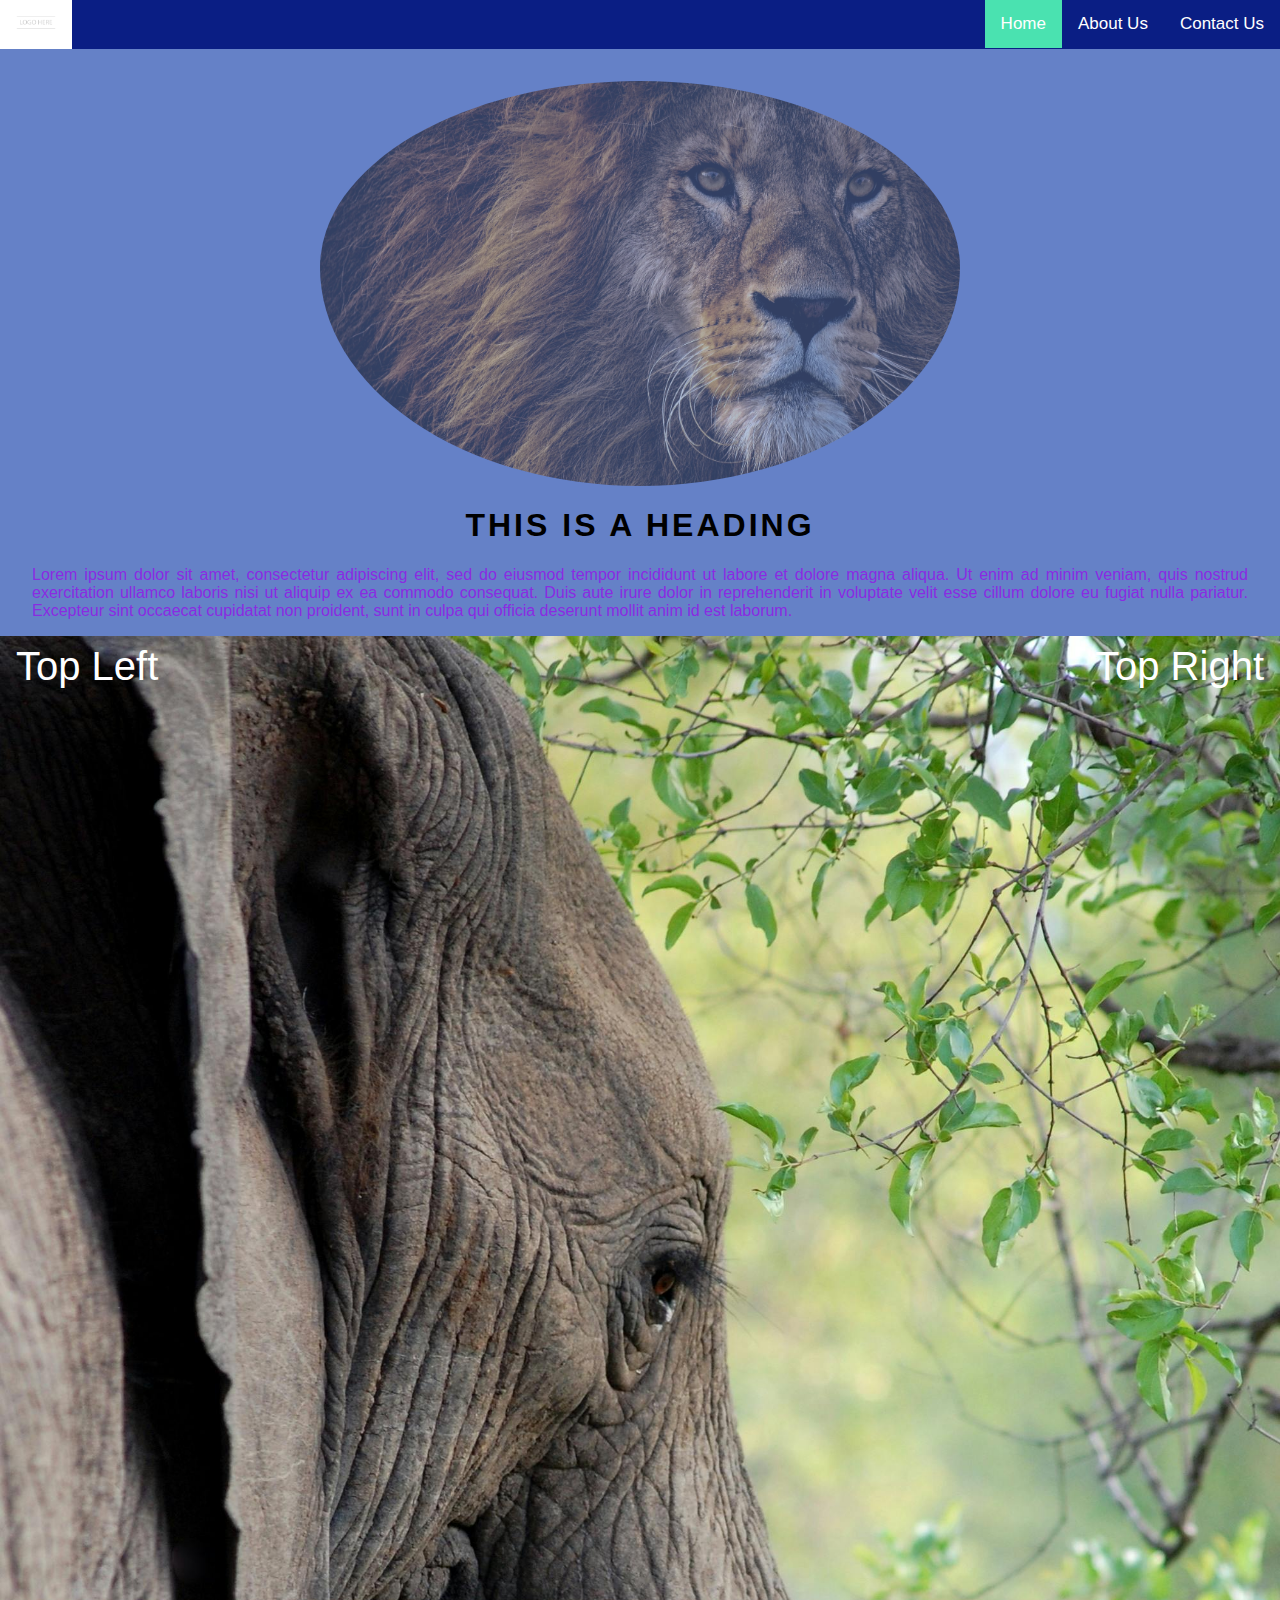
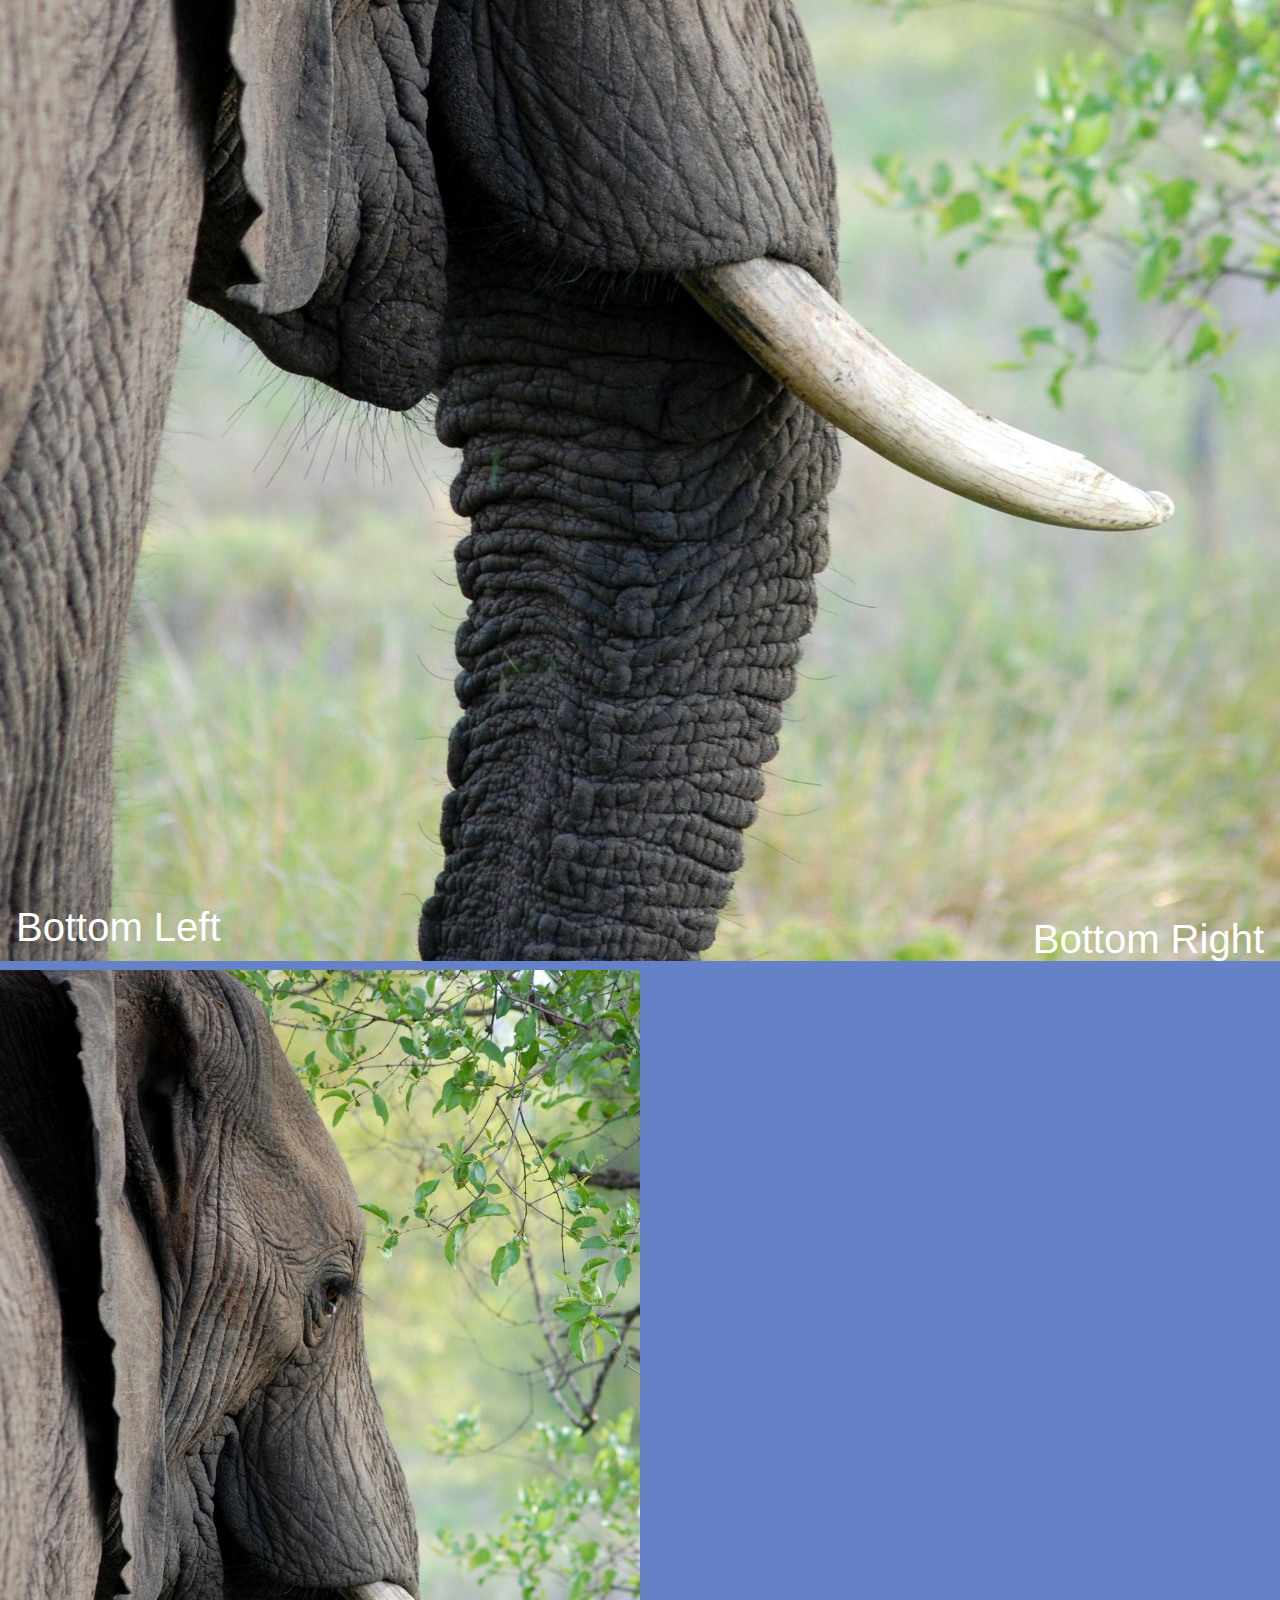
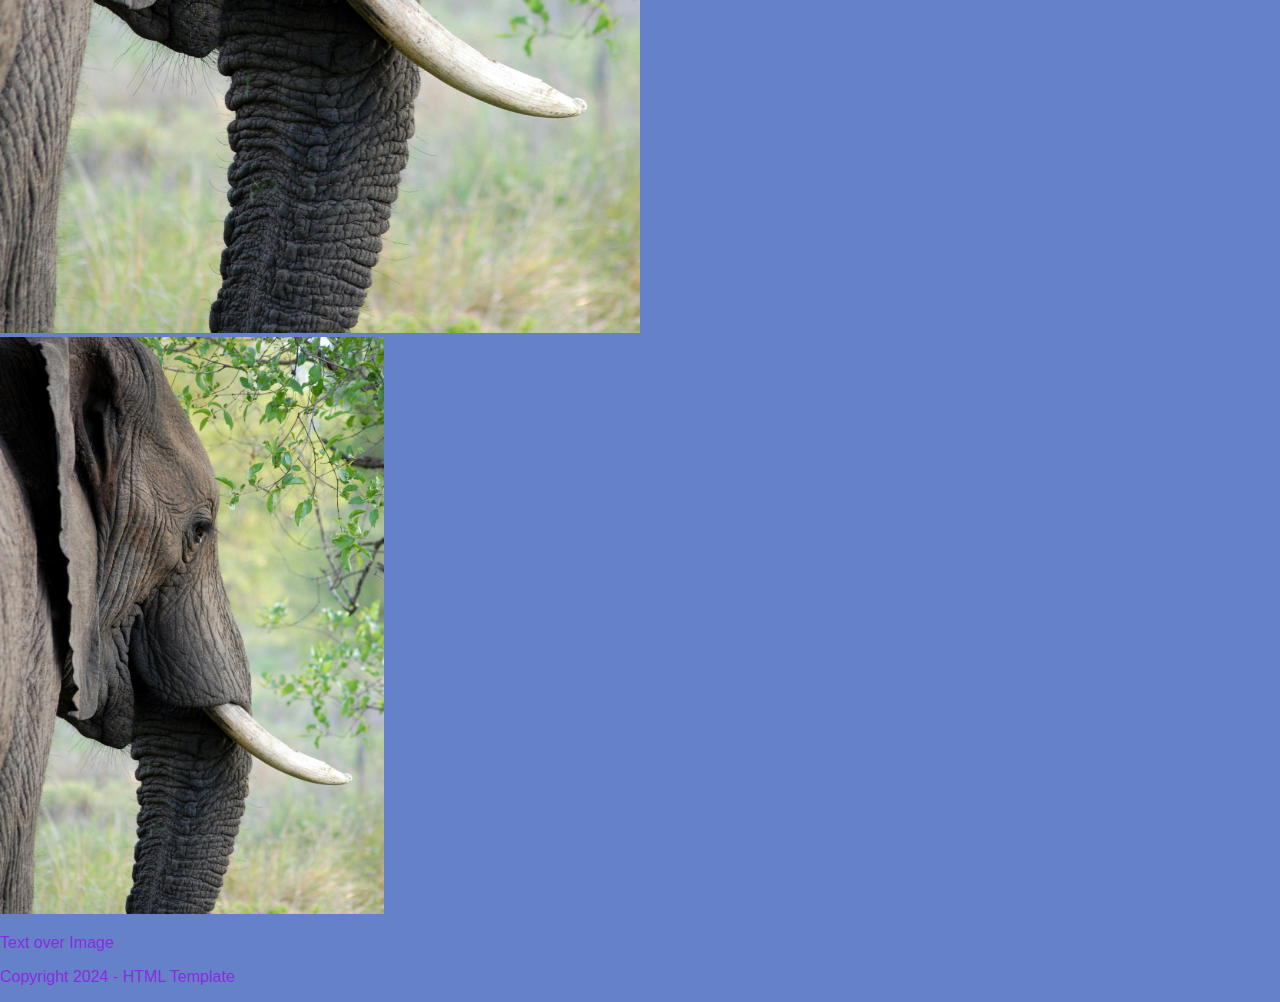
<file: index.html>
<!DOCTYPE html><!--type of html-->
<html lang="en"><!--html starts here-->
<head><!--admin section-->
    <meta charset="UTF-8"><!--character set/ types of characters-->
    <meta http-equiv="X-UX-Compatible" content="IE-edge">
    <meta name="viewport" content="width-device-width, initial-scale-1.0"><!--website as wide as browser-->
    <meta name="keyword" content="HTML, CSS, Template, Bootstrap"><!--search words for users-->
    <meta name="author" content="Clarissa, Wang, 231141">
    <title>Html Template</title>

    <!--link bootstrap
        link javascript
        link Google Font Files
        link CSS-->

    <link rel="stylesheet" href="css/main.css">


</head>
<body>
    <nav>
        <div class="topNav">
            <a href="index.html"><img src="assets/logo.png" width="40px"></a>
            
            <div class="topNavRight">
                <a class="active" href="index.html">Home</a>
                <a href="pages/about.html">About Us</a>
                <a href="pages/contact.html">Contact Us</a>
            </div>
            
        </div>
        <!--menu goes here-->
    </nav>
    <header>
        <img src="assets/homeHeaderImage.jpg">
        <!--everything before the fold-->
    </header>
    <section class="text">
        <h1>This is a heading</h1>
        <p> 
             Lorem ipsum dolor sit amet, consectetur adipiscing elit,
             sed do eiusmod tempor incididunt ut labore et dolore magna
              aliqua. Ut enim ad minim veniam, quis nostrud exercitation 
              ullamco laboris nisi ut aliquip ex ea commodo consequat. 
              Duis aute irure dolor in reprehenderit in voluptate velit 
              esse cillum dolore eu fugiat nulla pariatur. Excepteur sint 
              occaecat cupidatat non proident, sunt in culpa qui officia deserunt 
              mollit anim id est laborum.
        </p>
        <!--you will have multiple-->
    </section>
    <section>
        <div class="imgTextOverlay">
            <img src="assets/homeAboutSum.jpg">
            <div class="bottomLeft">Bottom Left</div>
            <div class="topLeft">Top Left</div>
            <div class="topRight">Top Right</div>
            <div class="bottomRight">Bottom Right</div>
        </div>
    </section>

    <section>
        <img id="filters" src="assets/homeAboutSum.jpg" width="50%">
    </section>



    <section>
        <div class="container">
            <img src="assets/homeAboutSum.jpg" width="30%" class="image">
            <div class="overlay">
                <p class="overlayText"> Text over Image</p>
            </div>
        </div>
    </section>

    
    <footer>
        <p>Copyright 2024 - HTML Template</p>
    </footer>
    
</body>
</html>
</file>
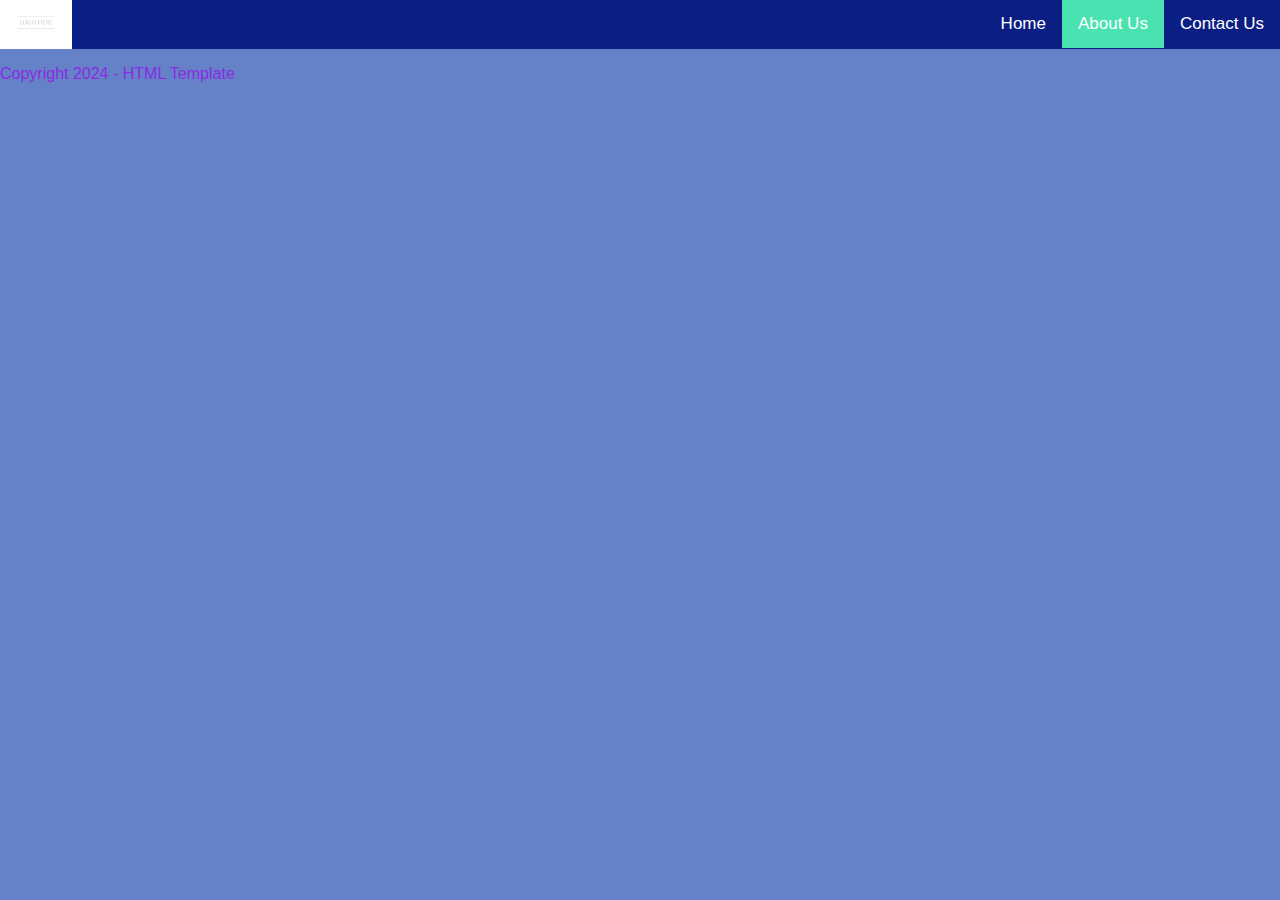
<file: pages/about.html>
<!DOCTYPE html><!--type of html-->
<html lang="en"><!--html starts here-->
<head><!--admin section-->
    <meta charset="UTF-8"><!--character set/ types of characters-->
    <meta http-equiv="X-UX-Compatible" content="IE-edge">
    <meta name="viewport" content="width-device-width, initial-scale-1.0"><!--website as wide as browser-->
    <meta name="keyword" content="HTML, CSS, Template, Bootstrap"><!--search words for users-->
    <meta name="author" content="Clarissa, Wang, 231141">
    <title>Html Template</title>

    <!--link bootstrap
        link javascript
        link Google Font Files
        link CSS-->

    <link rel="stylesheet" href="../css/main.css">


</head>
<body>
    <nav>
        <div class="topNav">
            <a href="../index.html"><img src="../assets/logo.png" width="40px"></a>
            
            <div class="topNavRight">
                <a href="../index.html">Home</a>
                <a class="active" href="about.html">About Us</a>
                <a href="contact.html">Contact Us</a>
            </div>
            
        </div>
        <!--menu goes here-->
    </nav>
    <header>
        <!--everything before the fold-->
    </header>
    <section>
        <!--you will have multiple-->
    </section>
    <footer>
        <p>Copyright 2024 - HTML Template</p>
    </footer>
    
</body>
</html>
</file>
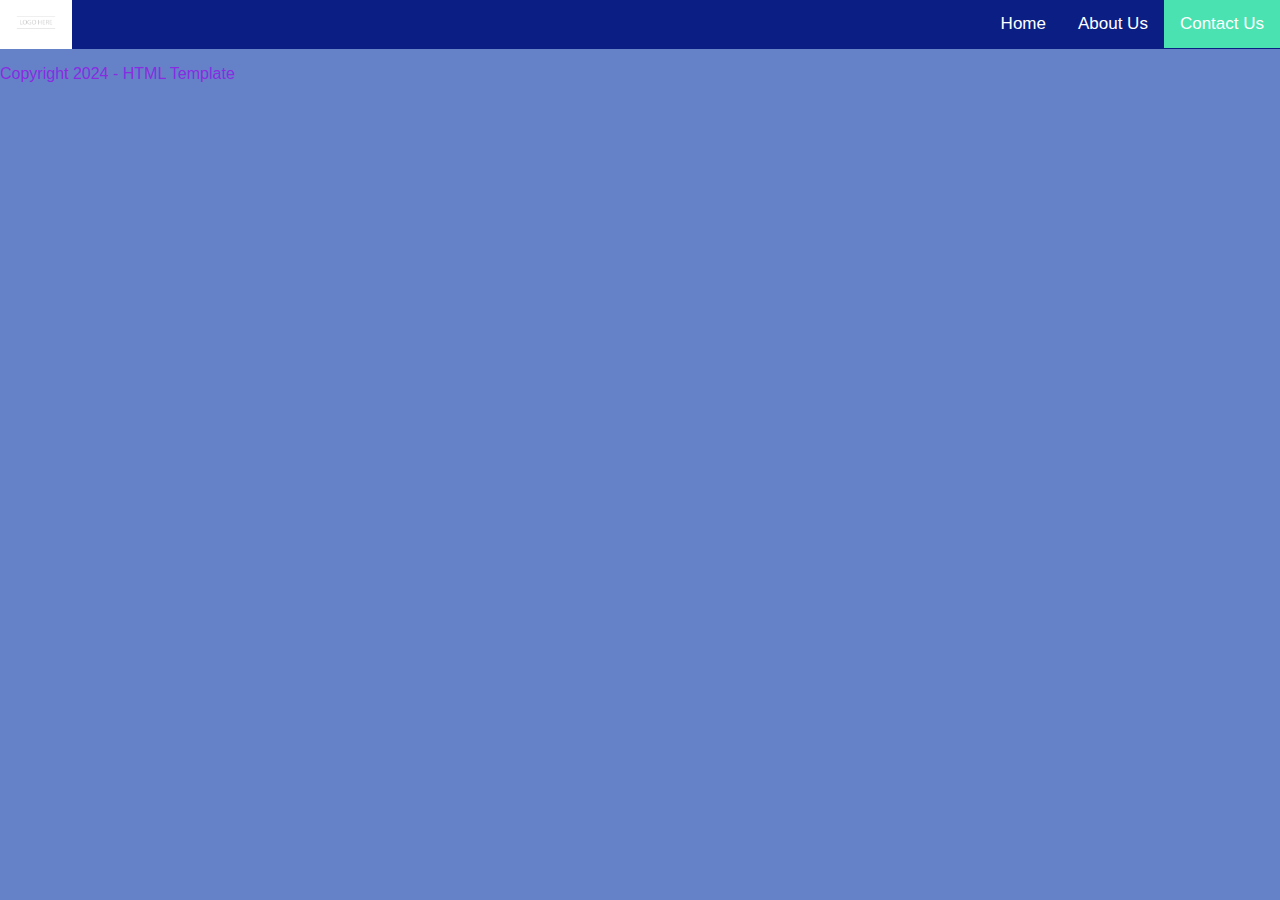
<file: pages/contact.html>
<!DOCTYPE html><!--type of html-->
<html lang="en"><!--html starts here-->
<head><!--admin section-->
    <meta charset="UTF-8"><!--character set/ types of characters-->
    <meta http-equiv="X-UX-Compatible" content="IE-edge">
    <meta name="viewport" content="width-device-width, initial-scale-1.0"><!--website as wide as browser-->
    <meta name="keyword" content="HTML, CSS, Template, Bootstrap"><!--search words for users-->
    <meta name="author" content="Clarissa, Wang, 231141">
    <title>Html Template</title>

    <!--link bootstrap
        link javascript
        link Google Font Files
        link CSS-->

    <link rel="stylesheet" href="../css/main.css">


</head>
<body>
    <nav>
        <div class="topNav">
            <a href="../index.html"><img src="../assets/logo.png" width="40px"></a>
            
            <div class="topNavRight">
                <a href="../index.html">Home</a>
                <a href="about.html">About Us</a>
                <a class="active" href="contact.html">Contact Us</a>
            </div>
            
        </div>
        <!--menu goes here-->
    </nav>
    <header>
        <!--everything before the fold-->
    </header>
    <section>
        <!--you will have multiple-->
    </section>
    <footer>
        <p>Copyright 2024 - HTML Template</p>
    </footer>
    
</body>
</html>
</file>
<file: css/main.css>
html{
    background-color: rgb(101, 129, 199);
}

body {
    margin: 0;
    font-family: Arial, Helvetica, sans-serif;
}

.topNav{
    overflow: hidden;
    background-color: rgb(10, 30, 132);
}

.topNav a{
    float: left;
    color: #ffffff;
    text-align: center;
    padding: 14px 16px 14px 16px;
    font-size: 17px;
    text-decoration: none;

}

.topNavRight{
    float: right;
}

.topNav a.active{
    background-color: rgb(74, 226, 176);
    color: #ffffff;
}

.topNav a:hover{
    background-color: #ffffff;
    color: black;
}

header img{
    width: 50%;
    display: block;
    margin-left: auto;
    margin-right: auto;
    padding-top: 2em;
    opacity: 0.5;
    border-radius: 50%;
}

p {
    font-family: Verdana, Geneva, Tahoma, sans-serif;
    font-size: 16px;
    color: blueviolet;
    text-align: justify;
}

h1{
    text-align: center;
    text-transform: uppercase;
    letter-spacing: 3px;
}

.text{
    padding-left: 2em;
    padding-right: 2em;
}

.imgTextOverlay{
    position: relative;
    text-align: center;
    color: #ffffff;
    font-size: 40px;
}

.imgTextOverlay img{
    width: 100%;
}

.bottomLeft{
    position:absolute;
    bottom: 20px;
    left: 16px;

}

.topLeft{
    position: absolute;
    top: 8px;
    left: 16px;
}

.bottomRight{
    position: absolute;
    bottom: 8px;
    right: 16px;
}

.topRight{
    position:absolute;
    top: 8px;
    right: 16px;

}

.center{
    position: absolute;
    top: 50%;
    left: 50%;
    transform: translate(-50%, -50%);
}
</file>
